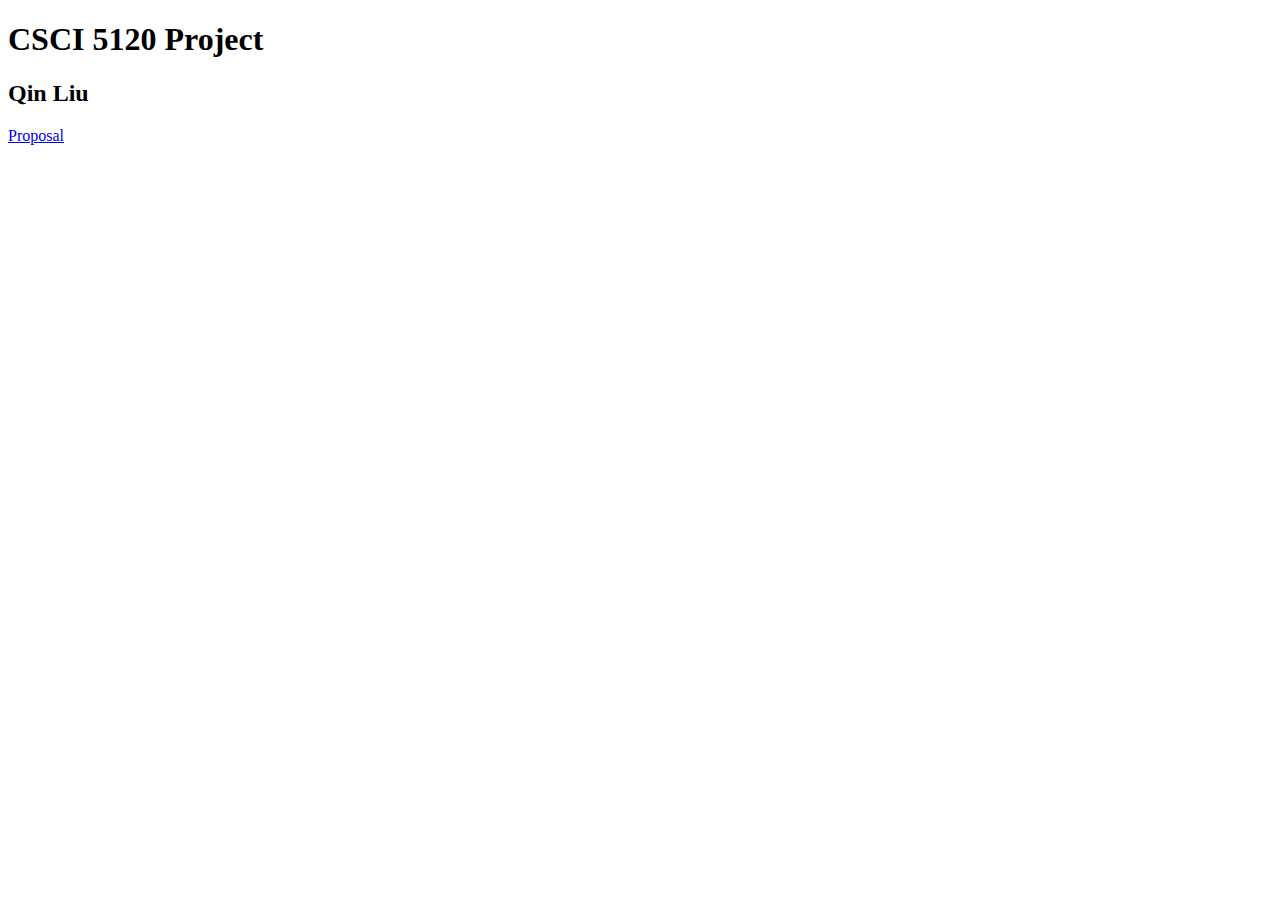
<file: csci5120/index.html>
<!DOCTYPE html PUBLIC "-//W3C//DTD XHTML 1.0 Transitional//EN" "http://www.w3.org/TR/xhtml1/DTD/xhtml1-transitional.dtd">
<html xmlns="http://www.w3.org/1999/xhtml">
<head>
  <meta http-equiv="Content-Type" content="text/html; charset=utf-8" />
  <meta http-equiv="Content-Style-Type" content="text/css" />
  <meta name="generator" content="pandoc" />
  <meta name="author" content="Qin Liu" />
  <title>CSCI 5120 Project</title>
</head>
<body>
<div id="header">
<h1 class="title">CSCI 5120 Project</h1>
<h2 class="author">Qin Liu</h2>
</div>
<p><a href="./proposal.html">Proposal</a></p>
</body>
</html>
</file>
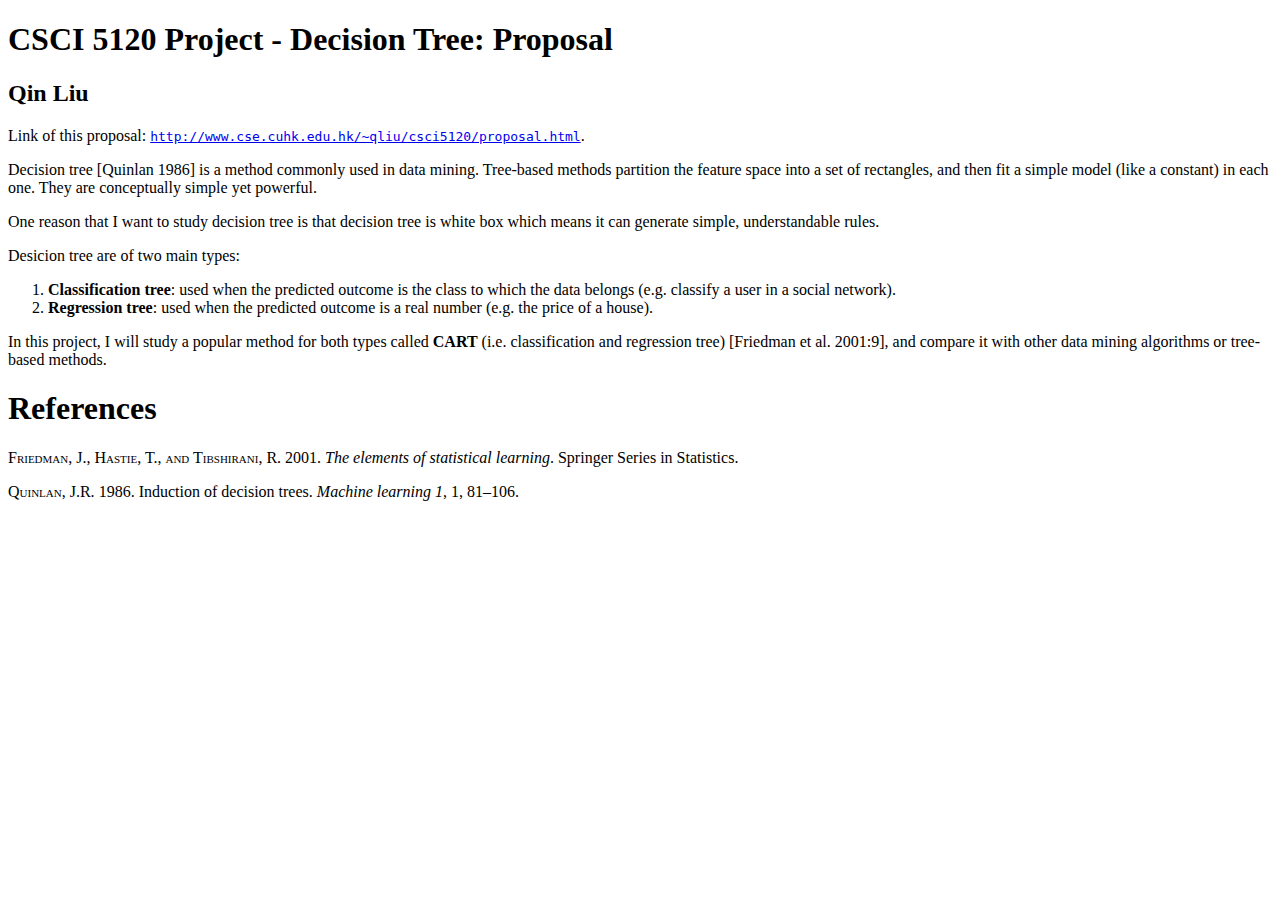
<file: csci5120/proposal.html>
<!DOCTYPE html PUBLIC "-//W3C//DTD XHTML 1.0 Transitional//EN" "http://www.w3.org/TR/xhtml1/DTD/xhtml1-transitional.dtd">
<html xmlns="http://www.w3.org/1999/xhtml">
<head>
  <meta http-equiv="Content-Type" content="text/html; charset=utf-8" />
  <meta http-equiv="Content-Style-Type" content="text/css" />
  <meta name="generator" content="pandoc" />
  <meta name="author" content="Qin Liu" />
  <title>CSCI 5120 Project - Decision Tree: Proposal</title>
</head>
<body>
<div id="header">
<h1 class="title">CSCI 5120 Project - Decision Tree: Proposal</h1>
<h2 class="author">Qin Liu</h2>
</div>
<p>Link of this proposal: <a href="http://www.cse.cuhk.edu.hk/~qliu/csci5120/proposal.html"><code class="url">http://www.cse.cuhk.edu.hk/~qliu/csci5120/proposal.html</code></a>.</p>
<p>Decision tree <span class="citation">[Quinlan 1986]</span> is a method commonly used in data mining. Tree-based methods partition the feature space into a set of rectangles, and then fit a simple model (like a constant) in each one. They are conceptually simple yet powerful.</p>
<p>One reason that I want to study decision tree is that decision tree is white box which means it can generate simple, understandable rules.</p>
<p>Desicion tree are of two main types:</p>
<ol style="list-style-type: decimal">
<li><strong>Classification tree</strong>: used when the predicted outcome is the class to which the data belongs (e.g. classify a user in a social network).</li>
<li><strong>Regression tree</strong>: used when the predicted outcome is a real number (e.g. the price of a house).</li>
</ol>
<p>In this project, I will study a popular method for both types called <strong>CART</strong> (i.e. classification and regression tree) <span class="citation">[Friedman et al. 2001:9]</span>, and compare it with other data mining algorithms or tree-based methods.</p>
<h1 id="references">References</h1>
<p><span style="font-variant: small-caps;">Friedman, J., Hastie, T., and Tibshirani, R.</span> 2001. <em>The elements of statistical learning</em>. Springer Series in Statistics.</p>
<p><span style="font-variant: small-caps;">Quinlan, J.R.</span> 1986. Induction of decision trees. <em>Machine learning</em> <em>1</em>, 1, 81–106.</p>
</body>
</html>
</file>
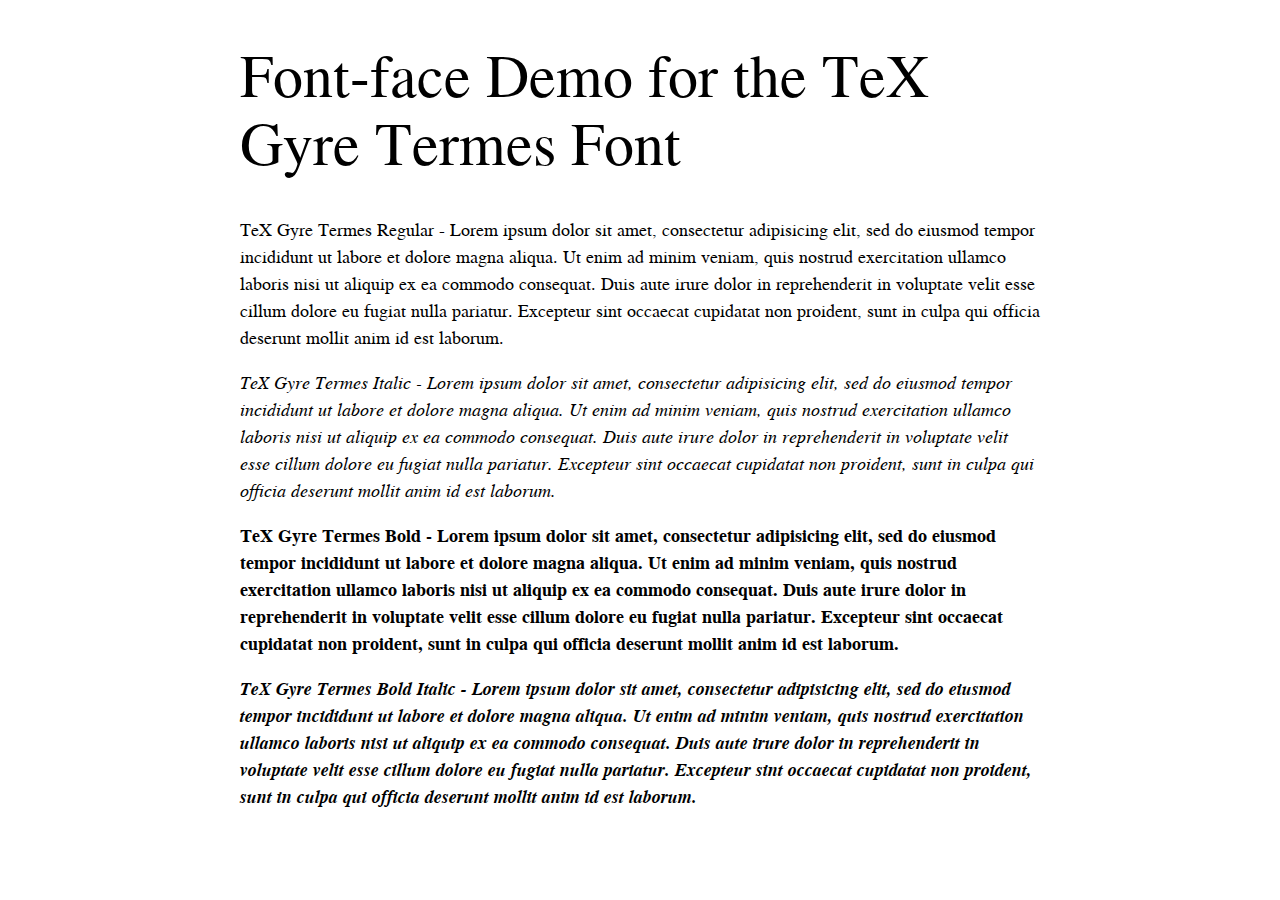
<file: fonts/demo.html>
<!DOCTYPE html PUBLIC "-//W3C//DTD XHTML 1.0 Strict//EN"
	"http://www.w3.org/TR/xhtml1/DTD/xhtml1-strict.dtd">

<html xmlns="http://www.w3.org/1999/xhtml" xml:lang="en" lang="en">
<head>
	<meta http-equiv="Content-Type" content="text/html; charset=utf-8"/>

	<title>Font Face Demo</title>
	<link rel="stylesheet" href="stylesheet.css" type="text/css" charset="utf-8">
	<style type="text/css" media="screen">
		h1.fontface {font: 60px/68px 'TeXGyreTermesRegular', Arial, sans-serif;letter-spacing: 0;}

		p.style1 {font: 18px/27px 'TeXGyreTermesRegular', Arial, sans-serif;}
		p.style2 {font: 18px/27px 'TeXGyreTermesItalic', Arial, sans-serif;}
		p.style3 {font: 18px/27px 'TeXGyreTermesBold', Arial, sans-serif;}
		p.style4 {font: 18px/27px 'TeXGyreTermesBoldItalic', Arial, sans-serif;}
		
		#container {
			width: 800px;
			margin-left: auto;
			margin-right: auto;
		}
	</style>
</head>

<body>
	<div id="container">
		<h1 class="fontface">Font-face Demo for the TeX Gyre Termes Font</h1>
	
	 

	<p class="style1">TeX Gyre Termes Regular - Lorem ipsum dolor sit amet, consectetur adipisicing elit, sed do eiusmod tempor incididunt ut labore et dolore magna aliqua. Ut enim ad minim veniam, quis nostrud exercitation ullamco laboris nisi ut aliquip ex ea commodo consequat. Duis aute irure dolor in reprehenderit in voluptate velit esse cillum dolore eu fugiat nulla pariatur. Excepteur sint occaecat cupidatat non proident, sunt in culpa qui officia deserunt mollit anim id est laborum.</p>

	 

	<p class="style2">TeX Gyre Termes Italic - Lorem ipsum dolor sit amet, consectetur adipisicing elit, sed do eiusmod tempor incididunt ut labore et dolore magna aliqua. Ut enim ad minim veniam, quis nostrud exercitation ullamco laboris nisi ut aliquip ex ea commodo consequat. Duis aute irure dolor in reprehenderit in voluptate velit esse cillum dolore eu fugiat nulla pariatur. Excepteur sint occaecat cupidatat non proident, sunt in culpa qui officia deserunt mollit anim id est laborum.</p>

	 

	<p class="style3">TeX Gyre Termes Bold - Lorem ipsum dolor sit amet, consectetur adipisicing elit, sed do eiusmod tempor incididunt ut labore et dolore magna aliqua. Ut enim ad minim veniam, quis nostrud exercitation ullamco laboris nisi ut aliquip ex ea commodo consequat. Duis aute irure dolor in reprehenderit in voluptate velit esse cillum dolore eu fugiat nulla pariatur. Excepteur sint occaecat cupidatat non proident, sunt in culpa qui officia deserunt mollit anim id est laborum.</p>

	 

	<p class="style4">TeX Gyre Termes Bold Italic - Lorem ipsum dolor sit amet, consectetur adipisicing elit, sed do eiusmod tempor incididunt ut labore et dolore magna aliqua. Ut enim ad minim veniam, quis nostrud exercitation ullamco laboris nisi ut aliquip ex ea commodo consequat. Duis aute irure dolor in reprehenderit in voluptate velit esse cillum dolore eu fugiat nulla pariatur. Excepteur sint occaecat cupidatat non proident, sunt in culpa qui officia deserunt mollit anim id est laborum.</p>

		</div>
</body>
</html>
</file>
<file: fonts/stylesheet.css>
/* Generated by Font Squirrel (http://www.fontsquirrel.com) on January 12, 2013 01:27:05 PM America/New_York */



@font-face {
    font-family: 'TeXGyreTermesRegular';
    src: url('texgyretermes-regular-webfont.eot');
    src: url('texgyretermes-regular-webfont.eot?#iefix') format('embedded-opentype'),
         url('texgyretermes-regular-webfont.woff') format('woff'),
         url('texgyretermes-regular-webfont.ttf') format('truetype'),
         url('texgyretermes-regular-webfont.svg#TeXGyreTermesRegular') format('svg');
    font-weight: normal;
    font-style: normal;

}

@font-face {
    font-family: 'TeXGyreTermesItalic';
    src: url('texgyretermes-italic-webfont.eot');
    src: url('texgyretermes-italic-webfont.eot?#iefix') format('embedded-opentype'),
         url('texgyretermes-italic-webfont.woff') format('woff'),
         url('texgyretermes-italic-webfont.ttf') format('truetype'),
         url('texgyretermes-italic-webfont.svg#TeXGyreTermesItalic') format('svg');
    font-weight: normal;
    font-style: normal;

}

@font-face {
    font-family: 'TeXGyreTermesBold';
    src: url('texgyretermes-bold-webfont.eot');
    src: url('texgyretermes-bold-webfont.eot?#iefix') format('embedded-opentype'),
         url('texgyretermes-bold-webfont.woff') format('woff'),
         url('texgyretermes-bold-webfont.ttf') format('truetype'),
         url('texgyretermes-bold-webfont.svg#TeXGyreTermesBold') format('svg');
    font-weight: normal;
    font-style: normal;

}

@font-face {
    font-family: 'TeXGyreTermesBoldItalic';
    src: url('texgyretermes-bolditalic-webfont.eot');
    src: url('texgyretermes-bolditalic-webfont.eot?#iefix') format('embedded-opentype'),
         url('texgyretermes-bolditalic-webfont.woff') format('woff'),
         url('texgyretermes-bolditalic-webfont.ttf') format('truetype'),
         url('texgyretermes-bolditalic-webfont.svg#TeXGyreTermesBoldItalic') format('svg');
    font-weight: normal;
    font-style: normal;

}
</file>
